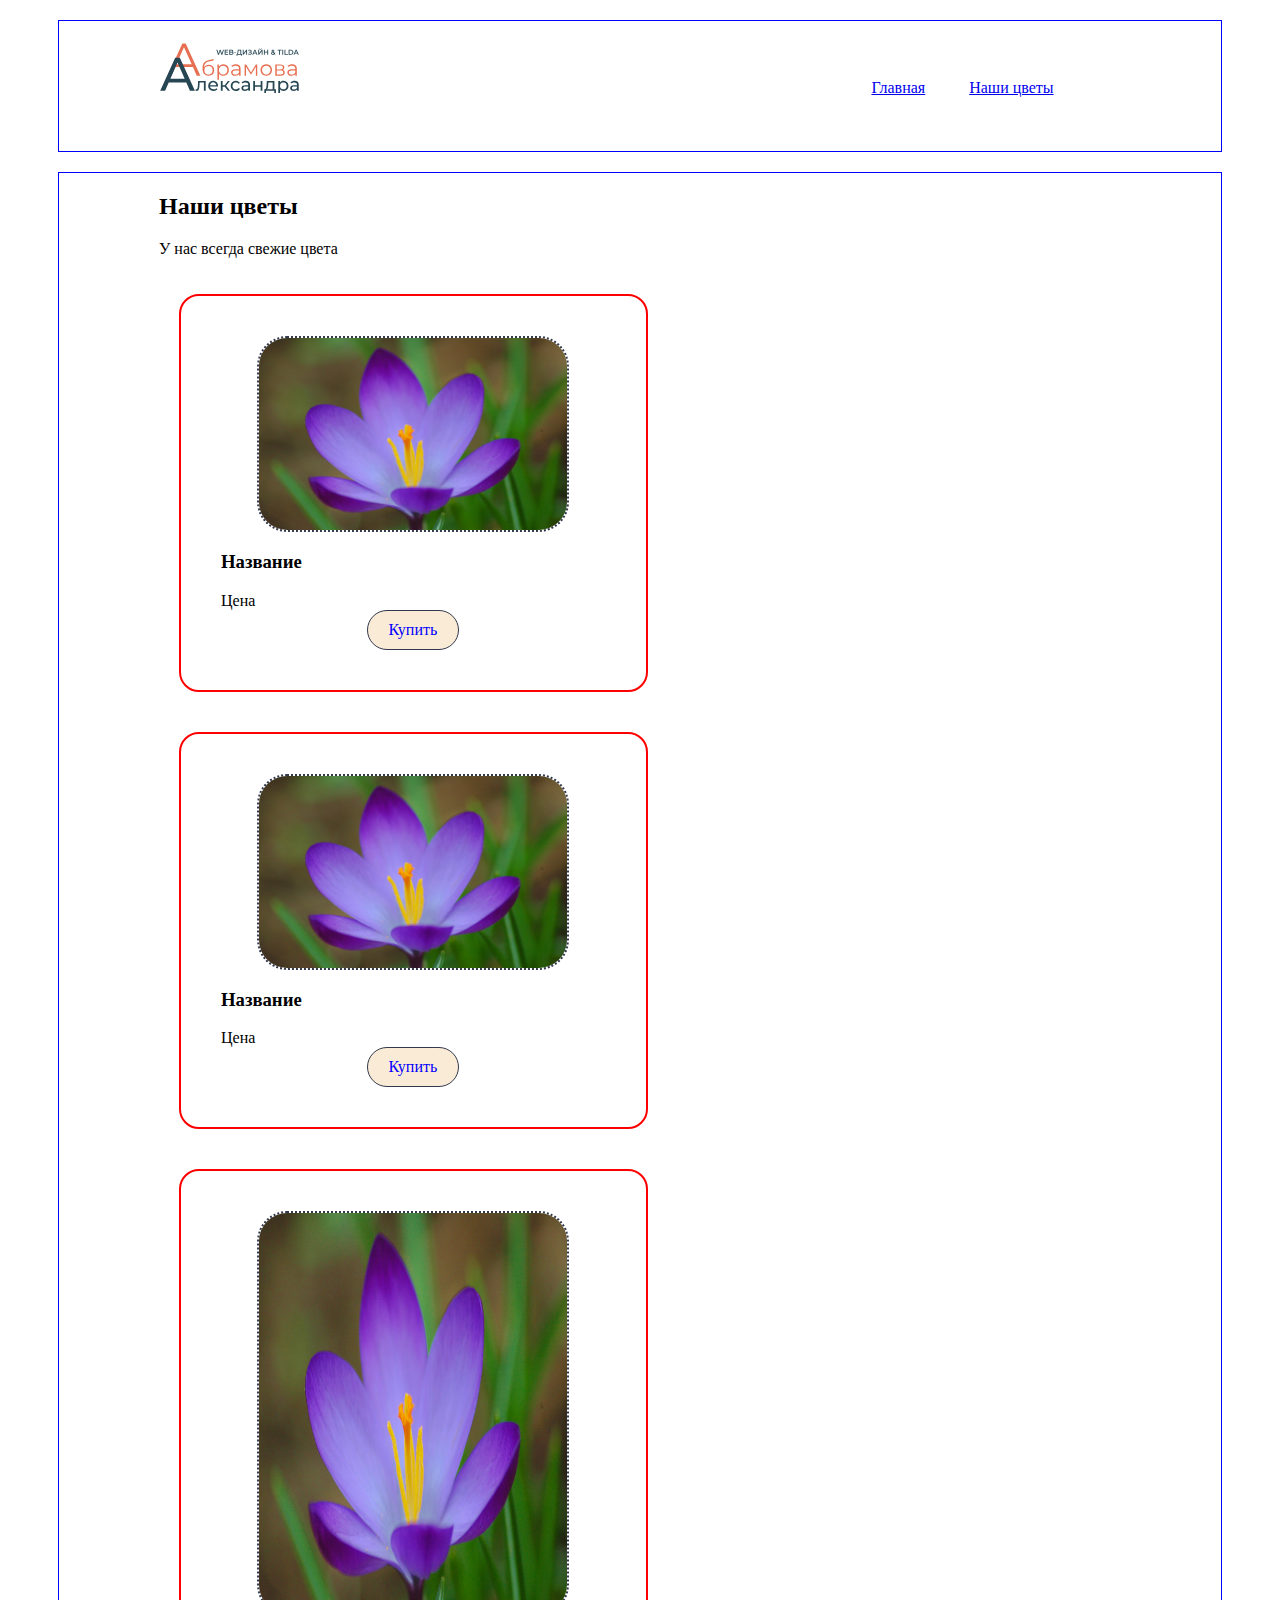
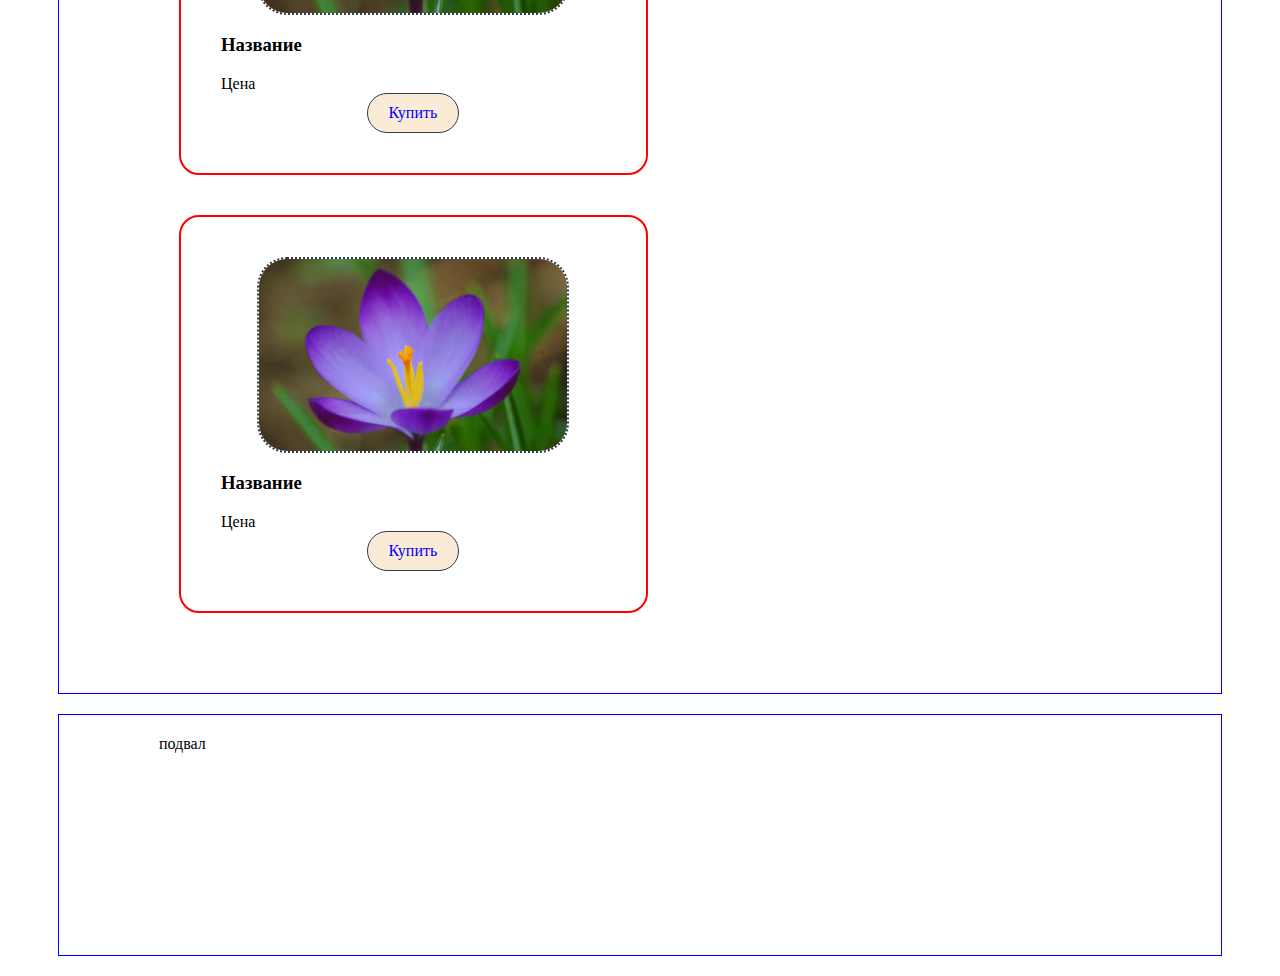
<file: prototype/index.html>
<!DOCTYPE html>
<html lang="en">
<head>
    <meta charset="UTF-8">
    <title>Цветочная лавка</title>
    <link rel="stylesheet" href="style.css"> <!-- это подключение CSS -->
</head>
<body>
    <header>
        <a href="index.html"><img src="imgs/logo_w140.svg" alt="logotype"></a>
        <nav class="main-menu">
            <ul class="main-menu-list">
                <li class="main-menu-item"><a href="index.html">Главная</a></li>
                <li class="main-menu-item"><a href="#">Наши цветы</a></li>
            </ul>
        </nav>
    </header>
    <main>
        <section>
            <h2>Наши цветы</h2>
            <p>У нас всегда свежие цвета</p>
            <div class="card">
                <img class="card-img" src="imgs/flower1.jpeg" alt="фото цветка">
                <h3>Название</h3>
                <span>Цена</span>
                <a class="card-button" href="">Купить</a>
            </div>
            <div class="card">
                <img class="card-img" src="imgs/flower1.jpeg" alt="фото цветка">
                <h3>Название</h3>
                <span>Цена</span>
                <a class="card-button" href="">Купить</a>
            </div>
            <div class="card">
                <img class="card-img" src="imgs/flower1.jpeg" alt="фото цветка" height="400px">
                <h3>Название</h3>
                <span>Цена</span>
                <a class="card-button" href="">Купить</a>
            </div>
            <div class="card">
                <img class="card-img" src="imgs/flower1.jpeg" alt="фото цветка">
                <h3>Название</h3>
                <span>Цена</span>
                <a class="card-button" href="">Купить</a>
            </div>
        </section>
    </main>
    <footer>подвал</footer>
</body>
</html>
</file>
<file: prototype/style.css>
header, main, footer {
    border: 1px solid blue;
    margin: 20px 50px;
    padding: 20px 100px;
}
header {
    height: 90px;
}
.main-menu {
    display: inline-block;
    width: 80%;
    text-align: right;
}
.main-menu-item {
    display: inline;
    margin: 20px;
}
main {
    padding: 0 100px 60px;
}
footer {
    height: 200px;
}
.card {
    display: inline-block;
    border: 2px solid red;
    padding: 40px;
    margin: 20px;
    width: 40%;
    vertical-align: middle;
    border-radius: 20px;
}
.card-img {
    width: 80%;
    border: 2px dotted #32394d;
    border-radius: 30px;
    display: block;
    margin: auto;
}

.card-button {
    border: 1px solid #32394d;
    padding: 10px 20px;
    display: block;
    width: 50px;
    margin: auto;
    text-decoration: none;
    color: blue;
    border-radius: 20px;
    background-color: antiquewhite;
}
</file>
